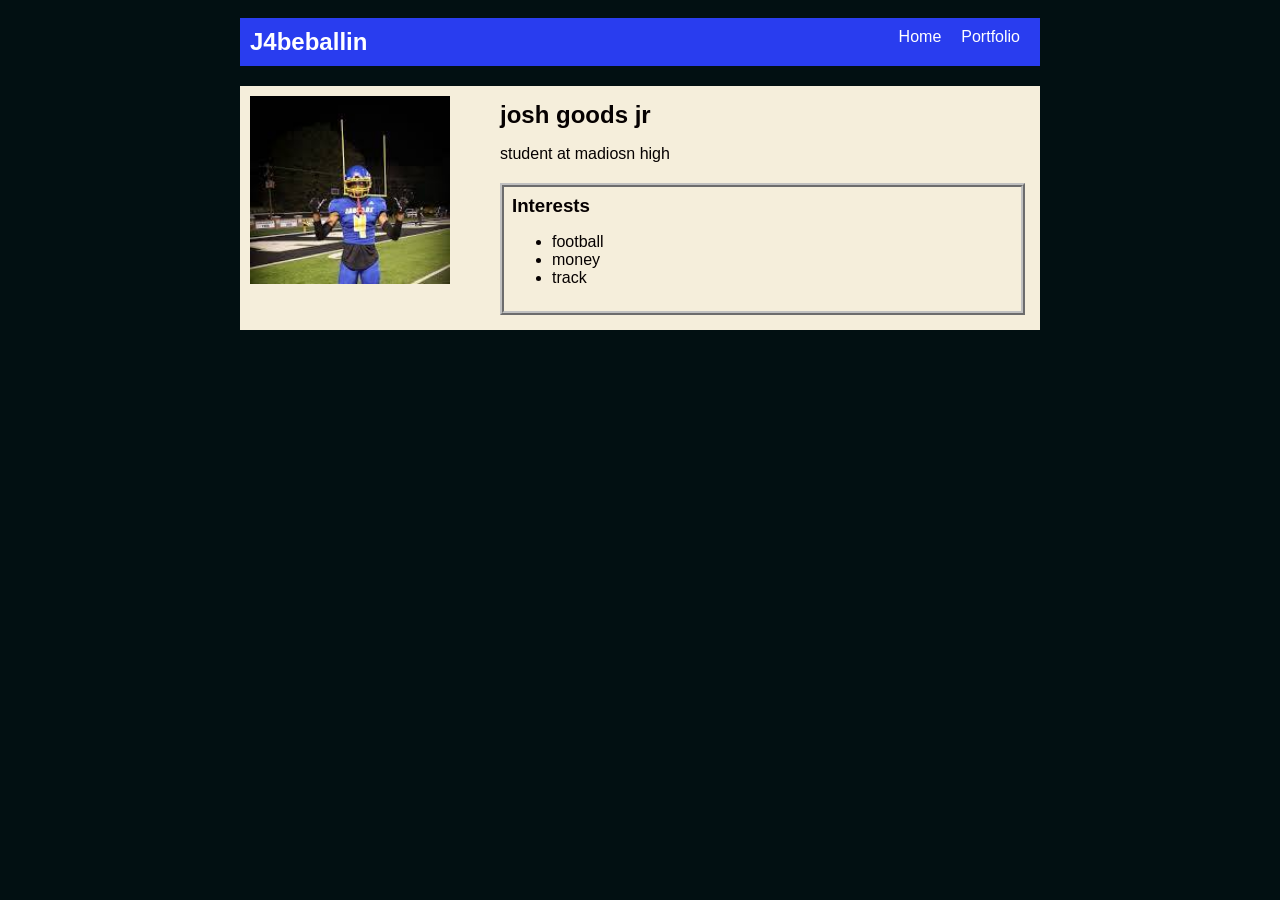
<file: index.html>
<!DOCTYPE html>
<html>
  <head>
    <title>J4beballin</title>
    <link rel="stylesheet" href="style.css" />
  </head>

  <body>
    <!-- All content goes here -->
    <div id="all-contents">
      <nav>
        <h1>J4beballin</h1>
        <li class="nav-li">
          <a href="index.html">Home</a>
        </li>
        <li class="nav-li">
          <a href="portfolio.html">Portfolio</a>
        </li>
      </nav>

      <main>
        <!-- Sidebar section -->
        <div class="sidebar">
          <img class="sidebar-img" src="[data-uri]">
        </div>

        <!-- Content section -->
        <div class="content">
          <h2>josh goods jr</h2>
          <p>student at madiosn high</p>
          <!-- Interests section -->
  <div id="interests">
    <h3>Interests</h3>
    <ul>
      <li>football</li>
      <li>money</li>
      <li>track</li>
    </ul>
  </div>
        </div>
      </main>
    </div>
  </body>
</html>
</file>
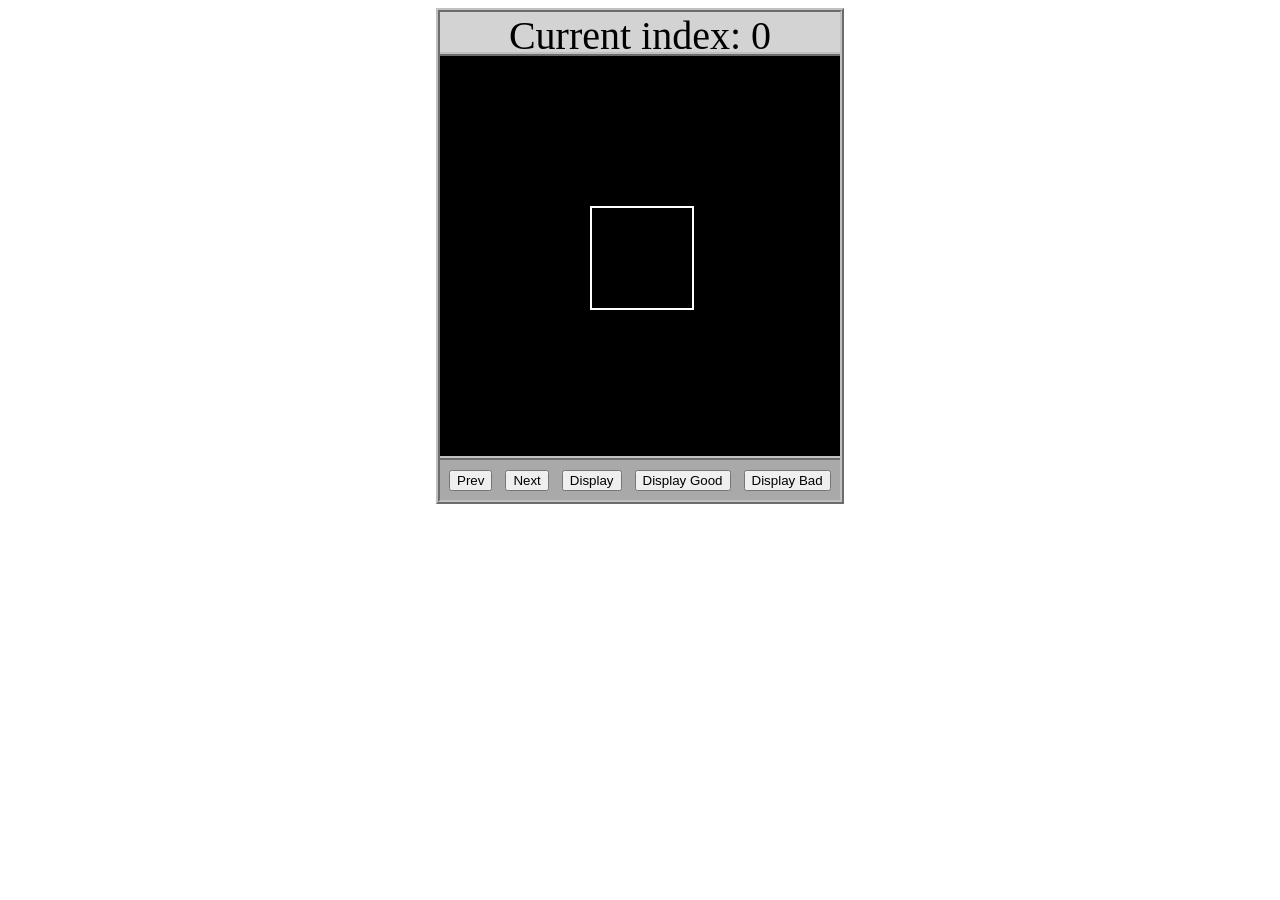
<file: asd-projects/data-shapes/index.html>
<!DOCTYPE html>
<html>
  <head>
    <meta charset="utf-8" />
    <meta name="viewport" content="width=device-width" />
    <title>Data Shapes</title>
    <link rel="stylesheet" href="index.css" />
    <script src="https://code.jquery.com/jquery-3.1.0.js"></script>
    <script src="index.js"></script>
  </head>
  <body>
    <div id="board">
      <div id="info-bar">Current index: 0</div>
      <div id="shape-container">
        <div id="shape"></div>
      </div>
      <div id="button-box">
        <button id="cycle-left">Prev</button>
        <button id="cycle-right">Next</button>
        <button id="execute1">Display</button>
        <button id="execute2">Display Good</button>
        <button id="execute3">Display Bad</button>
      </div>
    </div>
  </body>
</html>
</file>
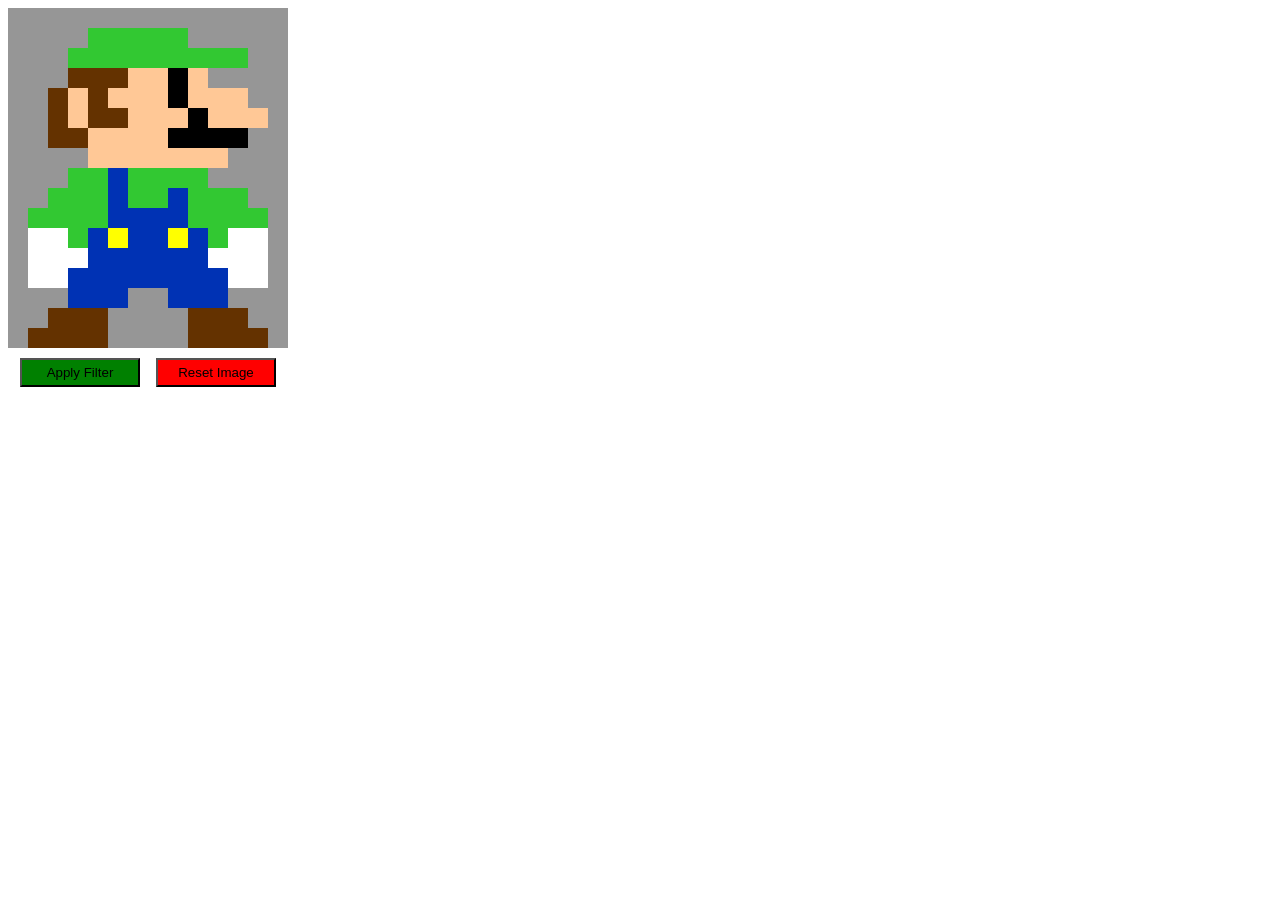
<file: asd-projects/image-filtering/index.html>
<!DOCTYPE html>
<html>
  <head>
    <script src="https://code.jquery.com/jquery-3.1.0.js"></script>
    <meta charset="utf-8" />
    <meta name="viewport" content="width=device-width" />
    <link rel="stylesheet" href="index.css" />
    <script src="image.js"></script>
    <script src="index.js"></script>
    <title>Image Filtering</title>
  </head>
  <body>
    <div id="display"></div>
    <div id="button-box">
      <button id="apply">Apply Filter</button>
      <button id="reset">Reset Image</button>
    </div>
  </body>
</html>
</file>
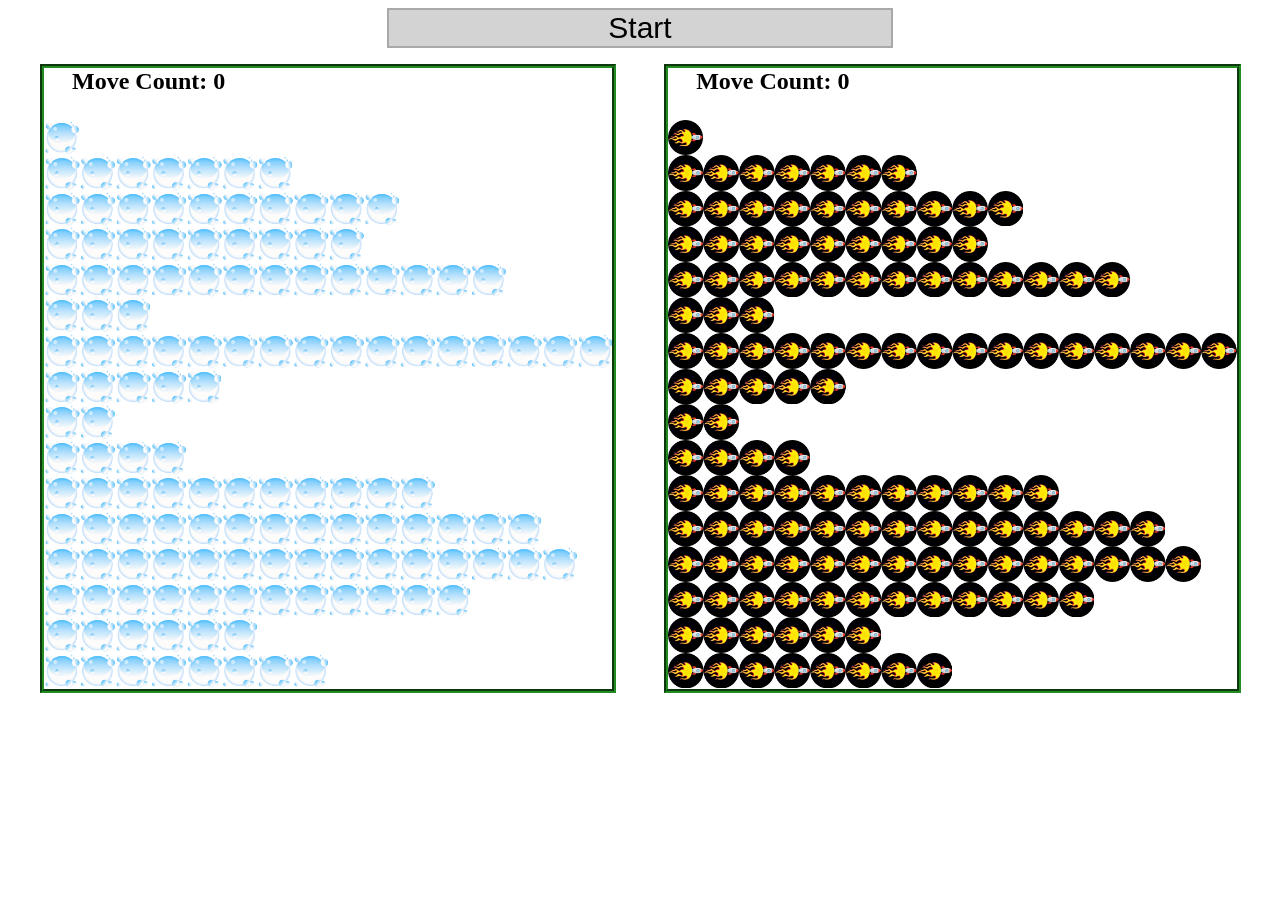
<file: asd-projects/sorting/index.html>
<!DOCTYPE html>
<html>
<head>
    <script src="https://code.jquery.com/jquery-3.1.0.js"></script>    
    <meta charset="utf-8">
    <meta name="viewport" content="width=device-width">
    <link rel="stylesheet" href="index.css">
    <script src="setup.js"></script>
    <script src="index.js"></script>
    <script src="run.js"></script>
    <title>Sorting</title>
</head>
<body>
    <div id="fullContainer">
        <div id="buttonContainer">
          <button id="goButton">Start</button>
        </div>
        <div id="sortContainer">
            <div class="subContainer" id="bubbleArea">
                <h2 id="bubbleCounter">Move Count: 0</h2>
                <div id="displayBubble">

                </div>
            </div>

            <div class="subContainer" id="quickArea">
                <h2 id="quickCounter">Move Count: 0</h2>
                <div id="displayQuick">

                </div>
            </div>
        </div>
    </div>
</body>
</html>
</file>
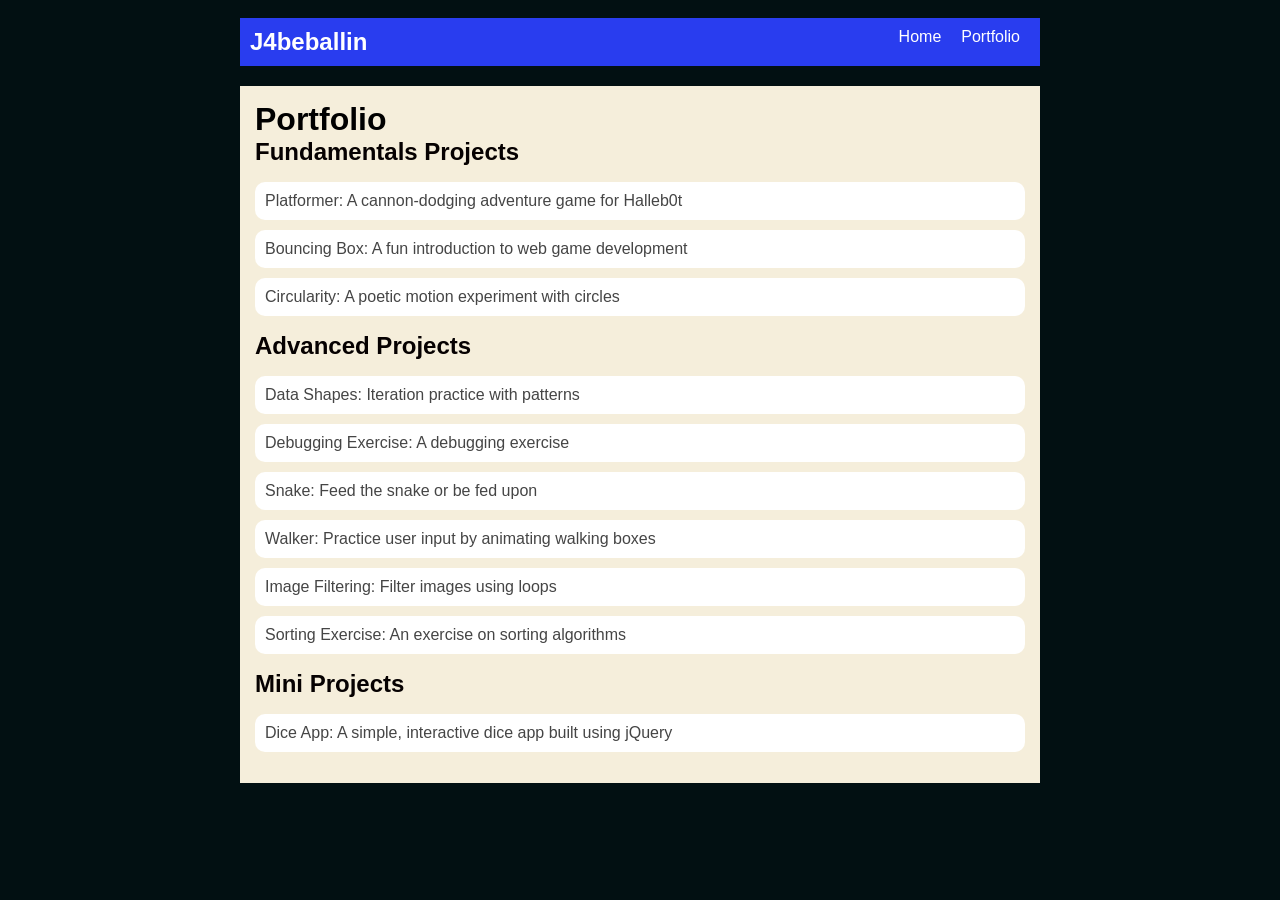
<file: portfolio.html>
<!DOCTYPE html>
<html>
  <head>
    <title>J4beballin</title>
    <link rel="stylesheet" href="style.css" />
  </head>

  <body>
    <!-- All content goes here -->
    <div id="all-contents">
      <nav>
        <h1>J4beballin</h1>
        <li class="nav-li">
          <a href="index.html">Home</a>
        </li>
        <li class="nav-li">
          <a href="portfolio.html">Portfolio</a>
        </li>
      </nav>
      
      <main>
        <div class="content">
          <h1>Portfolio</h1>
          <h2>Fundamentals Projects</h2>
          <ul id="portfolio">
            <li>
              <a href="fsd-projects/platformer/"
                >Platformer: A cannon-dodging adventure game for Halleb0t</a
              >
            </li>
            <li>
              <a href="fsd-projects/bouncing-box/"
                >Bouncing Box: A fun introduction to web game development</a
              >
            </li>
            <li>
              <a href="fsd-projects/circularity/"
                >Circularity: A poetic motion experiment with circles</a
              >
            </li>
          </ul>
  
        <h2>Advanced Projects</h2>
<ul id ="portfolio">
    <li><a href="asd-projects/data-shapes"> Data Shapes: Iteration practice with patterns</a></li>
    <li><a href="asd-projects/debugging-exercise"> Debugging Exercise: A debugging exercise</a></li>
    <li><a href="asd-projects/snake">Snake: Feed the snake or be fed upon</a></li>
    <li><a href="asd-projects/walker">Walker: Practice user input by animating walking boxes</a></li>
    <li><a href="asd-projects/image-filtering">Image Filtering: Filter images using loops</a></li>
    <li><a href="asd-projects/sorting">Sorting Exercise: An exercise on sorting algorithms</a></li>
</ul>
<h2>Mini Projects</h2>
<ul id ="portfolio">
    <li><a href="asd-projects/dice-app"> Dice App: A simple, interactive dice app built using jQuery</a></li>
</ul>
        </div>
      </main>
    </div>
  </body>
</html>
</file>
<file: style.css>
body {
    background: rgb(2, 16, 18);
    color: rgb(6, 1, 1);
    padding: 10px;
    font-family: Arial, sans-serif;
}

#all-contents {
    max-width: 800px;
    margin: auto;
}

/* navigation menu */
nav {
    background: rgb(41, 61, 239);
    margin: 0 auto;
    display: flex;
    padding: 10px;
}

h1 {
    display: flex;
    align-items: center;
    color: white;
    flex: 1;
    margin: 0;
}

#nav-ul {
    list-style-type: none;
    margin: 0;
    padding: 0;
    display: flex;
}

.nav-li {
    display: inline-block;
    padding: 0 10px;
}

a {
    text-decoration: none;
    color: #fff;
}

/* main container area beneath menu */
main {
    background: rgb(245, 238, 219);
    display: flex;
    margin-top: 20px;
}

.sidebar {
    margin-right: 25px;
    padding: 10px;
}

.sidebar-img {
    width: 200px;
}

.content {
    flex: 1;
    padding: 15px;
}

/* interests section styles */
#interests {
    border: 4px silver ridge;
    padding: 8px;
    margin-top: 20px;
}

h2, h3 {
    margin: 0px;
}
/* Portfolio styles */
.content h1 {
  color: black;
}

#portfolio {
  list-style-type: none;
  padding-left: 0;
}

#portfolio li {
  background: #fff;
  padding: 10px;
  border-radius: 10px;
  margin-bottom: 10px;
}

#portfolio li:hover {
  background: #eee;
}

#portfolio a {
  text-decoration: none;
  color: #454545;
}
</file>
<file: asd-projects/data-shapes/index.css>
#board {
  width: 400px;
  margin: auto;
  border: silver ridge 4px;
}

#info-bar {
  width: 400px;
  height: 40px;
  background: lightgray;
  font-size: 40px;
  text-align: center;
}

#shape-container {
  width: 400px;
  height: 400px;
  background: black;
  border-top: silver ridge 4px;
  border-bottom: silver ridge 4px;
}

#button-box {
  width: 400px;
  height: 40px;
  background: darkgray;
}

#shape {
  color: white;
  width: 100px;
  height: 100px;
  position: relative;
  top: 150px;
  left: 150px;
  border: white solid 2px;
  display: block;
}

button {
  width: auto;
  height: auto;
  margin: auto;
  margin-top: 10px;
  margin-left: 9px;
}

p {
  margin: 5px;
}
</file>
<file: asd-projects/image-filtering/index.css>
.square {
  width: 20px;
  height: 20px;
  position: absolute;
}

body > div {
  position: relative;
}

#button-box {
  position: relative;
  top: 350px;
}

button {
  width: 120px;
  padding: 5px;
  margin-left: 12px;
}

#apply {
  background: green;
}

#reset {
  background: red;
}
</file>
<file: asd-projects/sorting/index.css>
#fullContainer {
    width:100%;
}
#buttonContainer {
    margin:auto;
    width: 40%;
}
#goButton {
    margin: auto;
    width: 100%;
    border: 2px darkgray double;
    background: lightgray;
    font-size: 30px;
}
#sortContainer {
    display: table;
    margin: 0 auto;
    width: 100%;
}
.subContainer {
    display: inline-block;
    width:45%;
    border: 4px forestgreen groove;
    margin-top: 1.25%;
}
#bubbleArea {
    margin-left: 2.5%;
}
#quickArea {
    margin-left: 3.75%;
}
.subContainer > h2 {
    margin-left: 5%;
    height: 32px;
    margin-top: 0;
}
.sortElement {
    background-position: center;
    background-repeat: repeat-x;
    position: absolute;
    left: 0px;
    margin: 0;
    padding: 0;
}
.subContainer > div {
    position: relative;
}
.bubbleElement {
    background: url('img/bubble.png');
    /*border: 2px aqua ridge;*/
}
.quickElement {
    background: url('img/quick.png');
    /*border: 2px firebrick ridge;*/
}
</file>
